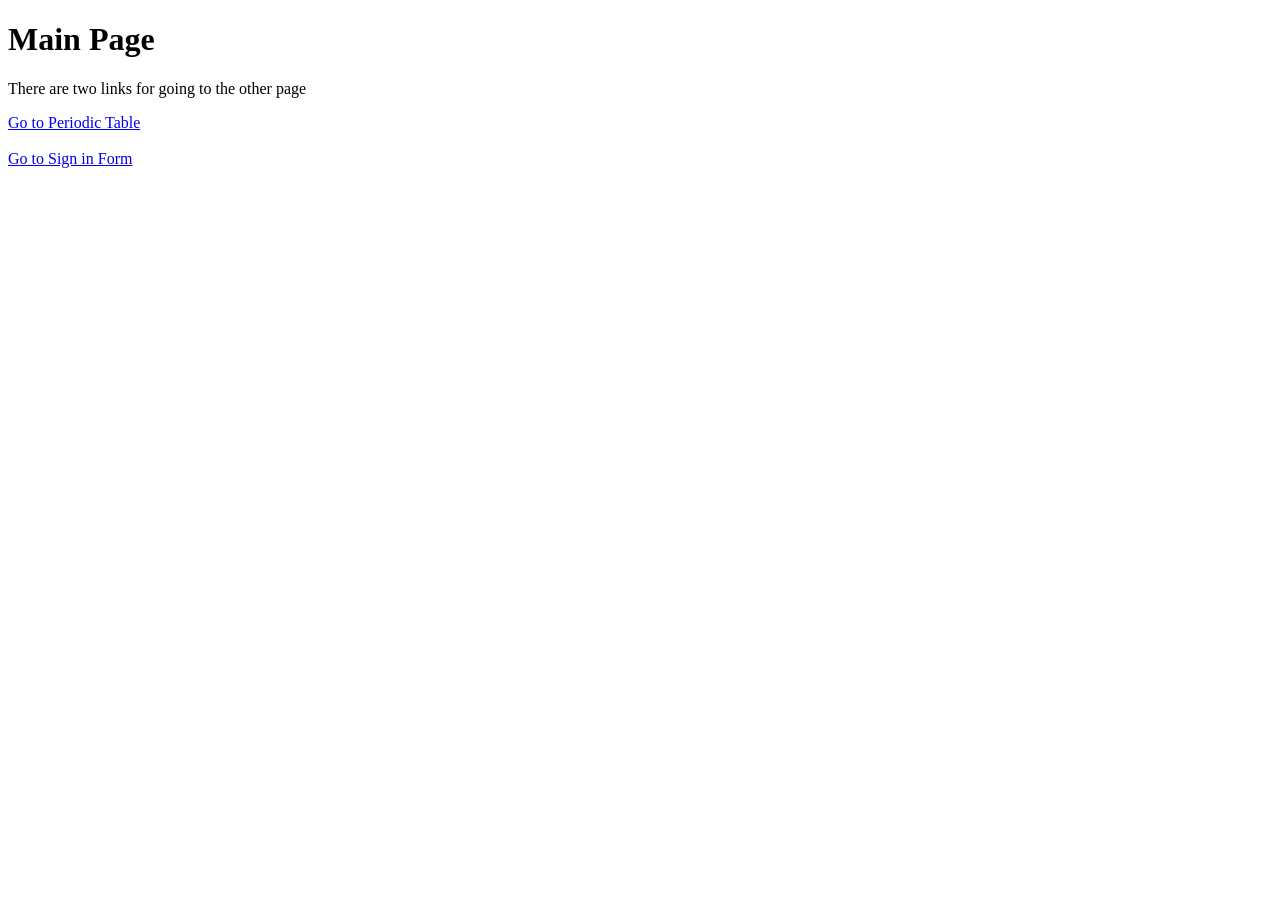
<file: index.html>
<!DOCTYPE html>
<html lang="en">
<head>
    <meta charset="UTF-8">
    <meta name="viewport" content="width=device-width, initial-scale=1.0">
    <title>Assignment 1</title>
</head>
<body>
    <h1>Main Page</h1>
    <p>There are two links for going to the other page </p>

    <a href="./Periodic Table/index.html">Go to Periodic Table</a><br><br>
    <a href="./Sign in Form/index.html">Go to Sign in Form</a>
</body>
</html>
</file>
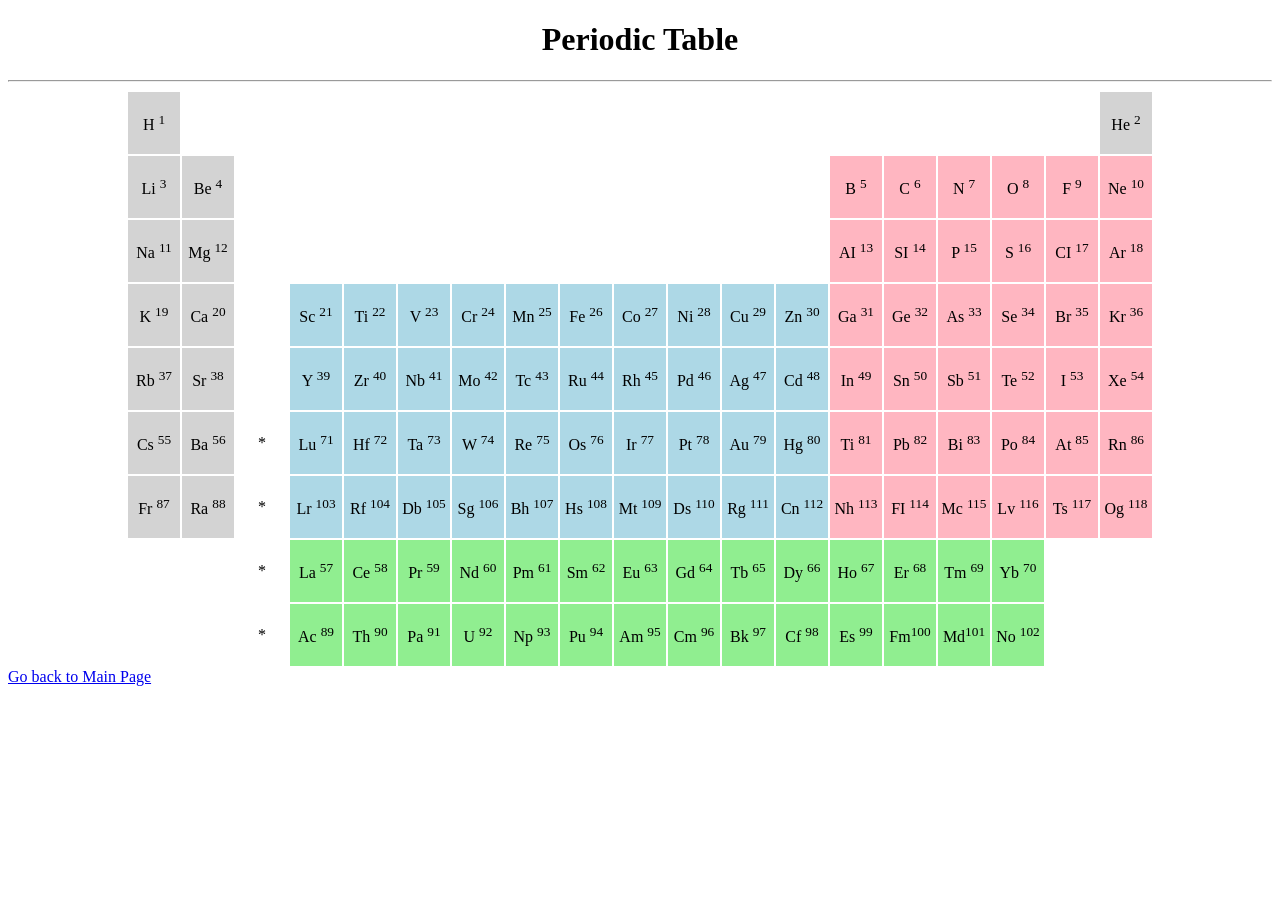
<file: Periodic Table/index.html>
<!DOCTYPE html>
<html lang="en">

<head>
    <meta charset="UTF-8">
    <meta name="viewport" content="width=device-width, initial-scale=1.0">
    <title>Periodic Table</title>
</head>
<body>
     <style>
        table{
            display: flex;
            justify-content: center;
        }
        td {
            width: 50px;
            height: 60px;
            text-align: center;
        }
     </style>
    <h1 style="text-align: center;">Periodic Table </h1>
    <hr>
    <table border="0">
        <tr>
            <td bgcolor="lightgray">H <sup>1</sup></td>
            <td colspan="17"></td>
            <td bgcolor="lightgray">He <sup>2</sup></td>
        </tr>
        <tr>
            <td bgcolor="lightgray">Li <sup>3</sup></td>
            <td bgcolor="lightgray">Be <sup>4</sup></td>
            <td style="border: none;"></td>
            <td colspan="10"></td>
            <td bgcolor="lightpink">B <sup>5</sup></td>
            <td bgcolor="lightpink">C <sup>6</sup></td>
            <td bgcolor="lightpink">N <sup>7</sup></td>
            <td bgcolor="lightpink">O <sup>8</sup></td>
            <td bgcolor="lightpink">F <sup>9</sup></td>
            <td bgcolor="lightpink">Ne <sup>10</sup></td>
        </tr>
         <tr>
            <td bgcolor="lightgray">Na <sup>11</sup></td>
            <td bgcolor="lightgray">Mg <sup>12</sup></td>
            <td style="border: none;"></td>
            <td colspan="10"></td>
            <td bgcolor="lightpink">AI <sup>13</sup></td>
            <td bgcolor="lightpink">SI <sup>14</sup></td>
            <td bgcolor="lightpink">P <sup>15</sup></td>
            <td bgcolor="lightpink">S <sup>16</sup></td>
            <td bgcolor="lightpink">CI <sup>17</sup></td>
            <td bgcolor="lightpink">Ar <sup>18</sup></td>
        </tr>
         <tr>
            <td bgcolor="lightgray">K <sup>19</sup></td>
            <td bgcolor="lightgray">Ca <sup>20</sup></td>
            <td style="border: none;"></td>
            <td bgcolor="lightblue">Sc <sup>21</sup></td>
            <td bgcolor="lightblue">Ti <sup>22</sup></td>
            <td bgcolor="lightblue">V <sup>23</sup></td>
            <td bgcolor="lightblue">Cr <sup>24</sup></td>
            <td bgcolor="lightblue">Mn <sup>25</sup></td>
            <td bgcolor="lightblue">Fe <sup>26</sup></td>
            <td bgcolor="lightblue">Co <sup>27</sup></td>
            <td bgcolor="lightblue">Ni <sup>28</sup></td>
            <td bgcolor="lightblue">Cu <sup>29</sup></td>
            <td bgcolor="lightblue">Zn <sup>30</sup></td>
            <td bgcolor="lightpink">Ga <sup>31</sup></td>
            <td bgcolor="lightpink">Ge <sup>32</sup></td>
            <td bgcolor="lightpink">As <sup>33</sup></td>
            <td bgcolor="lightpink">Se <sup>34</sup></td>
            <td bgcolor="lightpink">Br <sup>35</sup></td>
            <td bgcolor="lightpink">Kr <sup>36</sup></td>
        </tr>
        <tr>
            <td bgcolor="lightgray">Rb <sup>37</sup></td>
            <td bgcolor="lightgray">Sr <sup>38</sup></td>
            <td style="border: none;"></td>
            <td bgcolor="lightblue">Y <sup>39</sup></td>
            <td bgcolor="lightblue">Zr <sup>40</sup></td>
            <td bgcolor="lightblue">Nb <sup>41</sup></td>
            <td bgcolor="lightblue">Mo <sup>42</sup></td>
            <td bgcolor="lightblue">Tc <sup>43</sup></td>
            <td bgcolor="lightblue">Ru <sup>44</sup></td>
            <td bgcolor="lightblue">Rh <sup>45</sup></td>
            <td bgcolor="lightblue">Pd <sup>46</sup></td>
            <td bgcolor="lightblue">Ag <sup>47</sup></td>
            <td bgcolor="lightblue">Cd <sup>48</sup></td>
            <td bgcolor="lightpink">In <sup>49</sup></td>
            <td bgcolor="lightpink">Sn <sup>50</sup></td>
            <td bgcolor="lightpink">Sb <sup>51</sup></td>
            <td bgcolor="lightpink">Te <sup>52</sup></td>
            <td bgcolor="lightpink">I <sup>53</sup></td>
            <td bgcolor="lightpink">Xe <sup>54</sup></td>
        </tr>
        <tr>
            <td bgcolor="lightgray">Cs <sup>55</sup></td>
            <td bgcolor="lightgray">Ba <sup>56</sup></td>
            <td style="border: none;">*</td>
            <td bgcolor="lightblue">Lu <sup>71</sup></td>
            <td bgcolor="lightblue">Hf <sup>72</sup></td>
            <td bgcolor="lightblue">Ta <sup>73</sup></td>
            <td bgcolor="lightblue">W <sup>74</sup></td>
            <td bgcolor="lightblue">Re <sup>75</sup></td>
            <td bgcolor="lightblue">Os <sup>76</sup></td>
            <td bgcolor="lightblue">Ir <sup>77</sup></td>
            <td bgcolor="lightblue">Pt <sup>78</sup></td>
            <td bgcolor="lightblue">Au <sup>79</sup></td>
            <td bgcolor="lightblue">Hg <sup>80</sup></td>
            <td bgcolor="lightpink">Ti <sup>81</sup></td>
            <td bgcolor="lightpink">Pb <sup>82</sup></td>
            <td bgcolor="lightpink">Bi <sup>83</sup></td>
            <td bgcolor="lightpink">Po <sup>84</sup></td>
            <td bgcolor="lightpink">At <sup>85</sup></td>
            <td bgcolor="lightpink">Rn <sup>86</sup></td>
        </tr>
        <tr>
            <td bgcolor="lightgray">Fr <sup>87</sup></td>
            <td bgcolor="lightgray">Ra <sup>88</sup></td>
            <td style="border: none;">*</td>
            <td bgcolor="lightblue">Lr <sup>103</sup></td>
            <td bgcolor="lightblue">Rf <sup>104</sup></td>
            <td bgcolor="lightblue">Db <sup>105</sup></td>
            <td bgcolor="lightblue">Sg <sup>106</sup></td>
            <td bgcolor="lightblue">Bh <sup>107</sup></td>
            <td bgcolor="lightblue">Hs <sup>108</sup></td>
            <td bgcolor="lightblue">Mt <sup>109</sup></td>
            <td bgcolor="lightblue">Ds <sup>110</sup></td>
            <td bgcolor="lightblue">Rg <sup>111</sup></td>
            <td bgcolor="lightblue">Cn <sup>112</sup></td>
            <td bgcolor="lightpink">Nh <sup>113</sup></td>
            <td bgcolor="lightpink">FI <sup>114</sup></td>
            <td bgcolor="lightpink">Mc <sup>115</sup></td>
            <td bgcolor="lightpink">Lv <sup>116</sup></td>
            <td bgcolor="lightpink">Ts <sup>117</sup></td>
            <td bgcolor="lightpink">Og <sup>118</sup></td>
        </tr>
        <tr>
            <td colspan="2"></td>
            <td style="border: none;">*</td>
            <td bgcolor="lightgreen">La <sup>57</sup></td>
            <td bgcolor="lightgreen">Ce <sup>58</sup></td>
            <td bgcolor="lightgreen">Pr <sup>59</sup></td>
            <td bgcolor="lightgreen">Nd <sup>60</sup></td>
            <td bgcolor="lightgreen">Pm <sup>61</sup></td>
            <td bgcolor="lightgreen">Sm <sup>62</sup></td>
            <td bgcolor="lightgreen">Eu <sup>63</sup></td>
            <td bgcolor="lightgreen">Gd <sup>64</sup></td>
            <td bgcolor="lightgreen">Tb <sup>65</sup></td>
            <td bgcolor="lightgreen">Dy <sup>66</sup></td>
            <td bgcolor="lightgreen">Ho <sup>67</sup></td>
            <td bgcolor="lightgreen">Er <sup>68</sup></td>
            <td bgcolor="lightgreen">Tm <sup>69</sup></td>
            <td bgcolor="lightgreen">Yb <sup>70</sup></td>
            <td colspan="2"></td>
        </tr>
        <tr>
            <td colspan="2"></td>
            <td style="border: none;">*</td>
            <td bgcolor="lightgreen">Ac <sup>89</sup></td>
            <td bgcolor="lightgreen">Th <sup>90</sup></td>
            <td bgcolor="lightgreen">Pa <sup>91</sup></td>
            <td bgcolor="lightgreen">U <sup>92</sup></td>
            <td bgcolor="lightgreen">Np <sup>93</sup></td>
            <td bgcolor="lightgreen">Pu <sup>94</sup></td>
            <td bgcolor="lightgreen">Am <sup>95</sup></td>
            <td bgcolor="lightgreen">Cm <sup>96</sup></td>
            <td bgcolor="lightgreen">Bk <sup>97</sup></td>
            <td bgcolor="lightgreen">Cf <sup>98</sup></td>
            <td bgcolor="lightgreen">Es <sup>99</sup></td>
            <td bgcolor="lightgreen">Fm<sup>100</sup></td>
            <td bgcolor="lightgreen">Md<sup>101</sup></td>
            <td bgcolor="lightgreen">No <sup>102</sup></td>
            <td colspan="2"></td>
        </tr>


    </table>

    <a href="../index.html">Go back to Main Page</a>
</body>

</html>
</file>
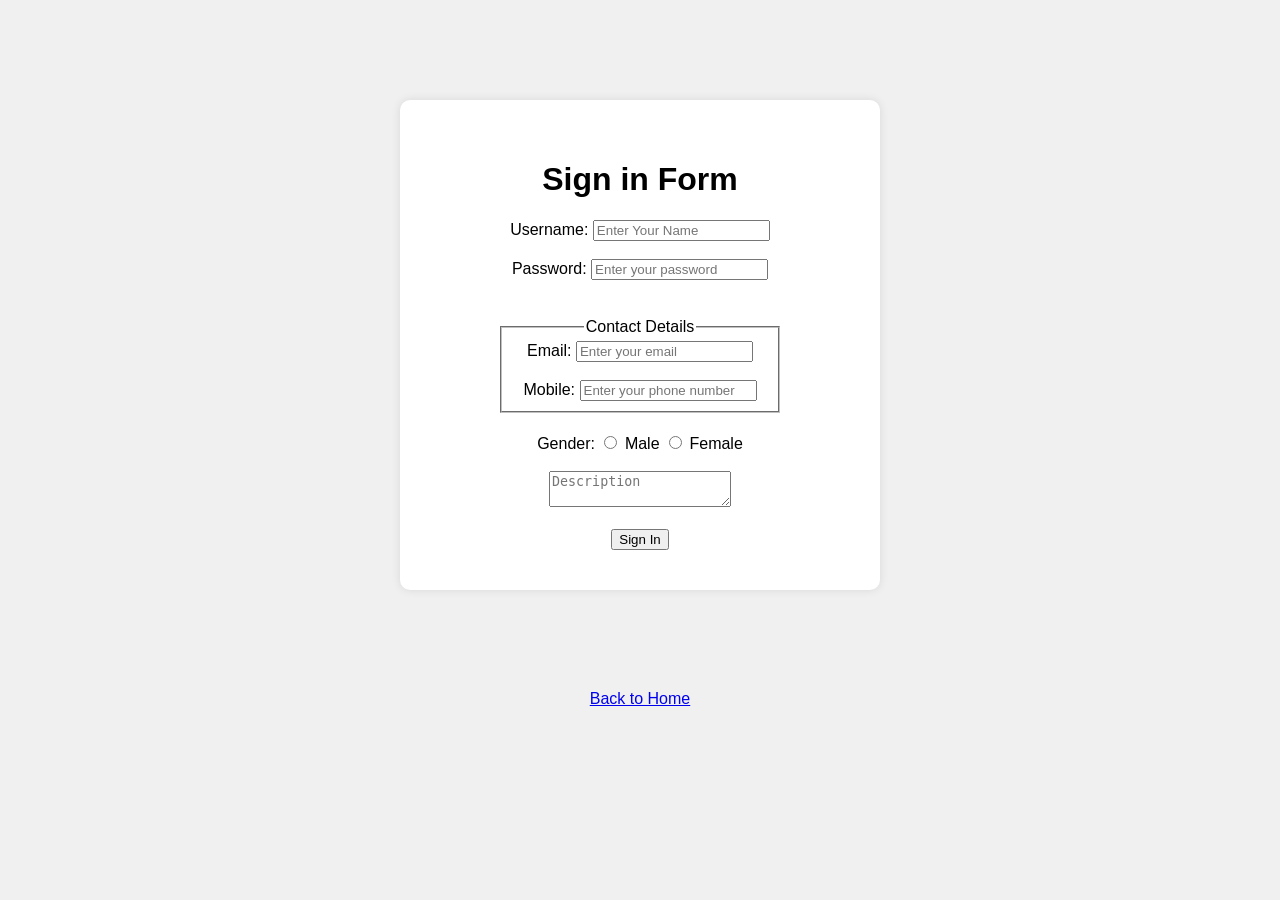
<file: Sign in Form/index.html>
<!DOCTYPE html>
<html lang="en">
<head>
    <meta charset="UTF-8">
    <meta name="viewport" content="width=device-width, initial-scale=1.0">
    <title>Sign in Form</title>
    <link rel="stylesheet" href="style.css">
</head>
<body>
    
    <div class="maindiv">
        <h1>Sign in Form</h1>
    <form action="/submit">
        <label for="username">Username:</label>
        <input type="text" id="username" name="username" placeholder="Enter Your Name" required><br><br>

        <label for="password">Password:</label>
        <input type="password" id="password" name="password" placeholder="Enter your password" required><br><br>
        <fieldset class="contacts">
            <legend>Contact Details</legend>
            Email:  
            <input type="email" name="email" id="email" placeholder="Enter your email" required><br><br>
            Mobile:
            <input type="number" name="phone" id="phone" placeholder="Enter your phone number">
        </fieldset>
        Gender:
        <input type="radio" id="male" name="gender" value="male">
        <label for="male">Male</label>
        <input type="radio" id="female" name="gender" value="female">
        <label for="female">Female</label><br><br>
        <textarea name="description" id="description" placeholder="Description"></textarea><br><br>
        <input type="submit" value="Sign In">

    </form>
    </div>
    <a href="../index.html">Back to Home</a>
</body>
</html>
</file>
<file: Sign in Form/style.css>
body{
     background-color: #f0f0f0;
     font-family: Arial, sans-serif;
    text-align: center ;
}
.maindiv{
    background-color: white;
    width: 400px;
    margin: 100px auto;
    padding: 40px;
    border-radius: 10px;
    box-shadow: 0 0 10px rgba(0,0,0,0.1);
}
form{
   margin: 0px 60px;
}

.contacts{
    margin: 20px 0px;
}
</file>
